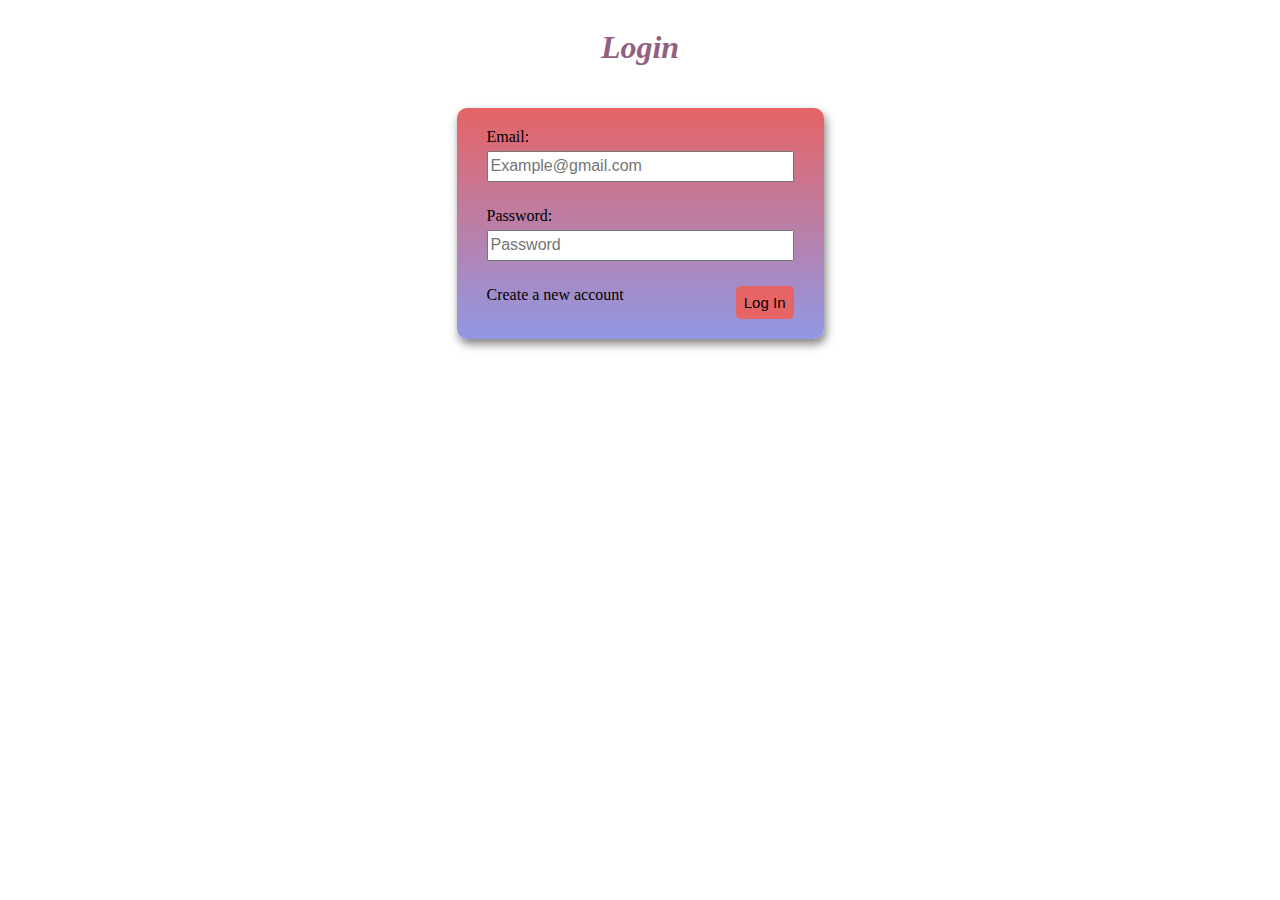
<file: index.html>
<!DOCTYPE html>
<html lang="en">
<head>
    <meta charset="UTF-8">
    <meta http-equiv="X-UA-Compatible" content="IE=edge">
    <meta name="viewport" content="width=device-width, initial-scale=1.0">
    <title>login</title>
    <link rel="stylesheet" href="index.css">
</head>
<body>
    <div class="layout">
        <h1>Login</h1>
        <form action="">
            <div class="form-group">
                <label for="">Email:</label>
                <input type="text" size="30" placeholder="Example@gmail.com">
            </div>
            <div class="form-group">
                <label for="">Password:</label>
                <input type="password" size="30" placeholder="Password">
            </div>
            <div class="styling-button">
                <a href="">Create a new account</a>
                <button>Log In</button>
            </div>
            
        </form>



    </div>
</body>
</html>
</file>
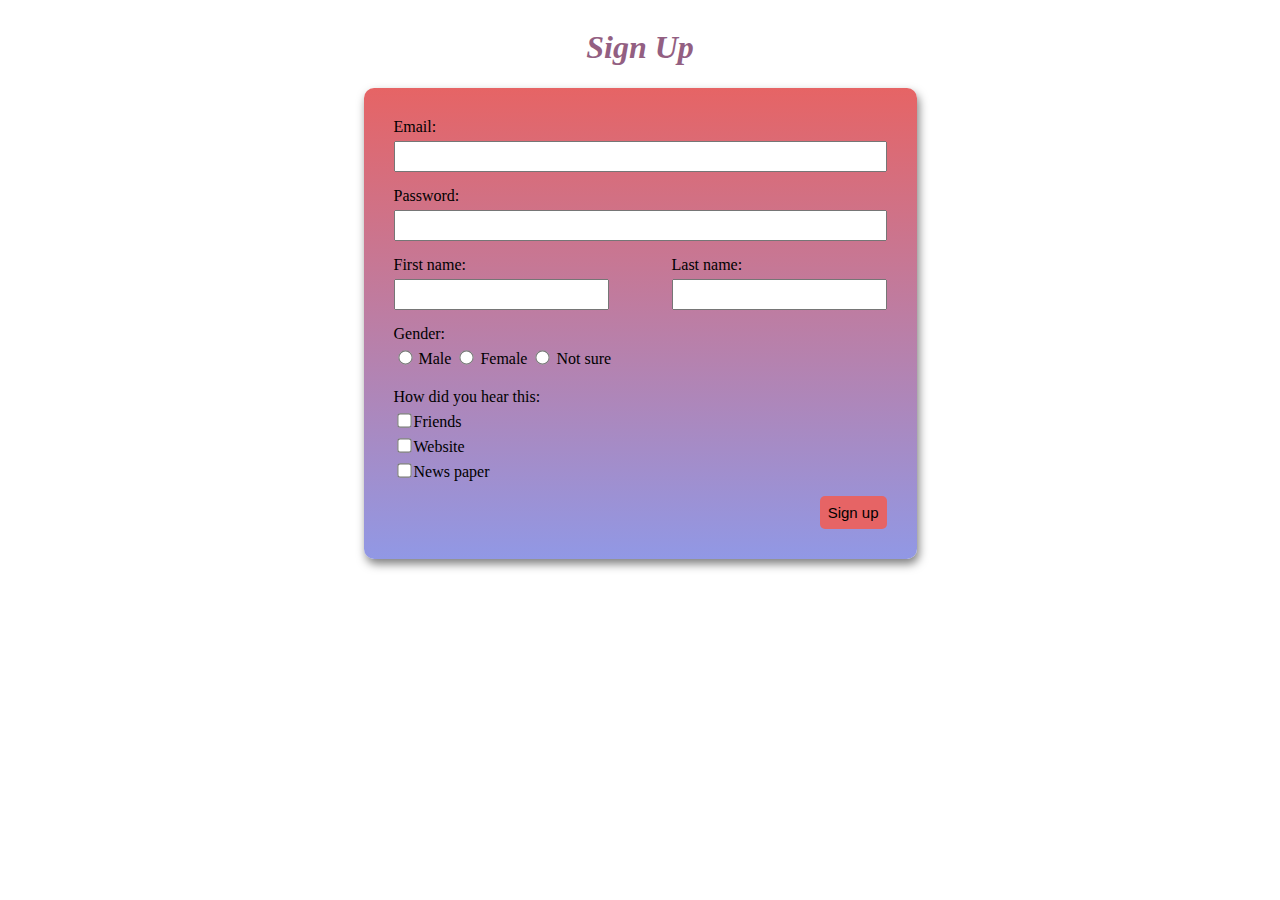
<file: signup.html>
<!DOCTYPE html>
<html lang="en">
<head>
    <meta charset="UTF-8">
    <meta name="viewport" content="width=device-width, initial-scale=1.0">
    <title>signup</title>
    <link rel="stylesheet" href="signup.css">
</head>
<body>
    <div class="layout">
        <h1>Sign Up</h1>
        <form action="">
            <div class="form-group">
                <label for="">Email:</label>
                <input type="email" size=50px>
            </div>
            <div class="form-group"> 
                <label for="">Password:</label>
                <input type="password" size=50px>
            </div>
                
            <div class="form-block">
                <div class="form-group"> 
                    <label for="">First name:</label>
                    <input type="text">
                </div>
                
                <div class="form-group">
                    <label for="">Last name:</label>
                    <input type="text">
                </div>  
            </div>
                <div class="form-group">
                    <label for="">Gender:</label>
                    <div class="gender">
                        <label for="male-radio"><input id="male-radio"  type="radio" name="gender"> Male</label>
                        <label for="female-radio"><input id="female-radio"  type="radio" name="gender"> Female</label>
                        <label for="not-sure-radio"><input id="not-sure-radio"  type="radio" name="gender"> Not sure</label>
                    </div>
                </div>
            <div class="form-group">
                <div class="category">
                    <label for="">How did you hear this:</label>
                    <Label for=""><input type="checkbox" >Friends</Label>
                    <Label for=""><input type="checkbox" >Website</Label>
                    <Label for=""><input type="checkbox" >News paper</Label>
                </div>   
            </div>
            <div class="button-layout">
                <button type="submit">Sign up</button>
                
            </div>    
            
        </form>
    </div>
</body>
</html>
</file>
<file: index.css>
.layout{
    display: flex;
    flex-direction:column ;
    align-items: center;
}
h1{
    font-style:italic;
    color:#925f81;
}

form{
    background: linear-gradient(#e66465, #9198e5);
    padding: 20px 30px;
    box-shadow: 2px 5px 10px rgba(0, 0, 0, 0.5);
    border-radius: 10px;
    margin-top: 20px;
}
.form-group{
margin-bottom:25px;
}
form label{
    display:block;
    margin-bottom: 5px;
}
input{
    outline-color: white;
    height: 25px;
    font-size: 16px;
}
.styling-button{
    display: flex;
    justify-content: space-between;
}
button{
    background-color:#e66465;
    border: none;
    border-radius: 5px;
    font-size: 15px;
    padding:8px;
}
button:hover{
    color:white;
    cursor: pointer;
    transform:scale(1.1);
}
a{
    color:black;
    text-decoration: none;

}
a:hover{
    color: white;
}
</file>
<file: signup.css>
.layout{
    display: flex;
    flex-direction: column;
    align-items: center;
}
h1{
    font-style: italic;
    color:#935f82;
}

form{
    background: linear-gradient(#e66465, #9198e5);
    padding: 30px 30px;
    box-shadow: 2px 5px 10px rgba(0, 0, 0, 0.5);
    border-radius: 10px;
    margin-bottom: 50px;

}
.form-group{
    margin-bottom: 15px;
}
.form-block{
    display: flex;
    justify-content: space-between;
}
form label{
    display: block;
    margin-bottom: 5px;
}
.gender label{
    display: inline-block;
}
input[type="email"], 
input[type="password"], 
input[type="text"]{
    height: 25px;
    outline-color: white;
    font-size: 16px;
}
input[type="radio"],
input[type="checkbox"]{
    transform: scale(1.1);
    accent-color: black;
}

.button-layout{
    display: flex;
    justify-content: flex-end;
}

button{
    background-color: #e66465;
    border: none;
    border-radius: 5px;
    font-size: 15px;
    padding: 8px;
}
button:hover{
    color:white;
    cursor:pointer;
    transform: scale(1.1);
}
</file>
